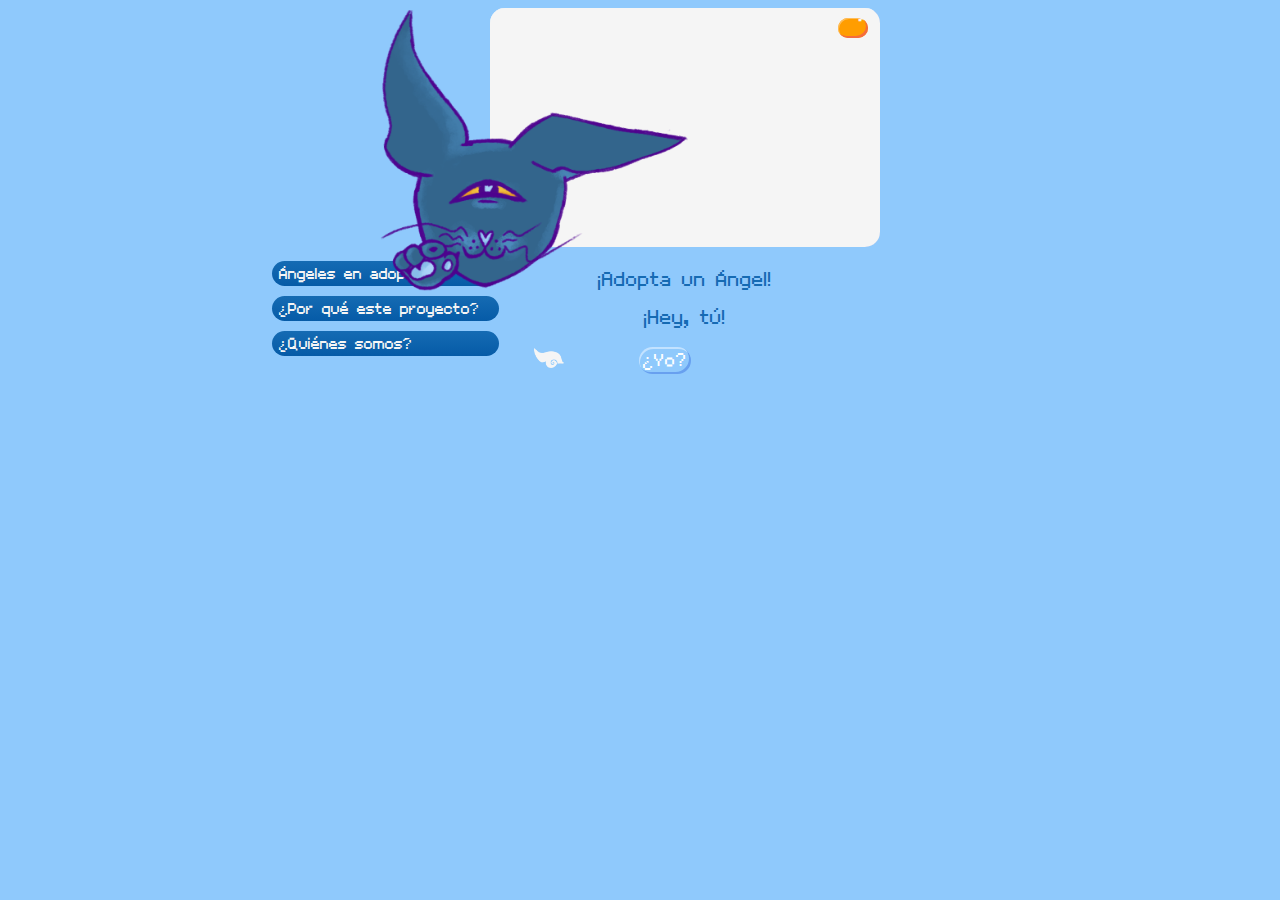
<file: index.html>
<!DOCTYPE html>
<html>

<head>
<title>¡Adopta un Ángel!</title>
<link rel="stylesheet" href="styles.css"/>
</head>

<body>

<center>

<header>
</header>
    
<main>
<img class="arael-pres" id="arael-pres" src="Imagenes/arael-señalando.png"/>
<box class="ventana">
   <box class="search"></box><p class="buscador">¡Adopta un Ángel!</p> 
    <p id="text">¡Hey, tú!</p> <button id="btn">¿Yo?</button> <box class="cerrar"></box> <p class="equis">x</p> <img class="icon" src="Imagenes/mini-icon.png"/>
</box>
<box class="nav"><h>Ángeles en adopción</h></box> <box class="nav"><h>¿Por qué este proyecto?</h></box> <box class="nav"><h>¿Quiénes somos?</h></box>
    
</main>
    
</center>
    
<script src="main.js"></script>
</body>

</html>
</file>
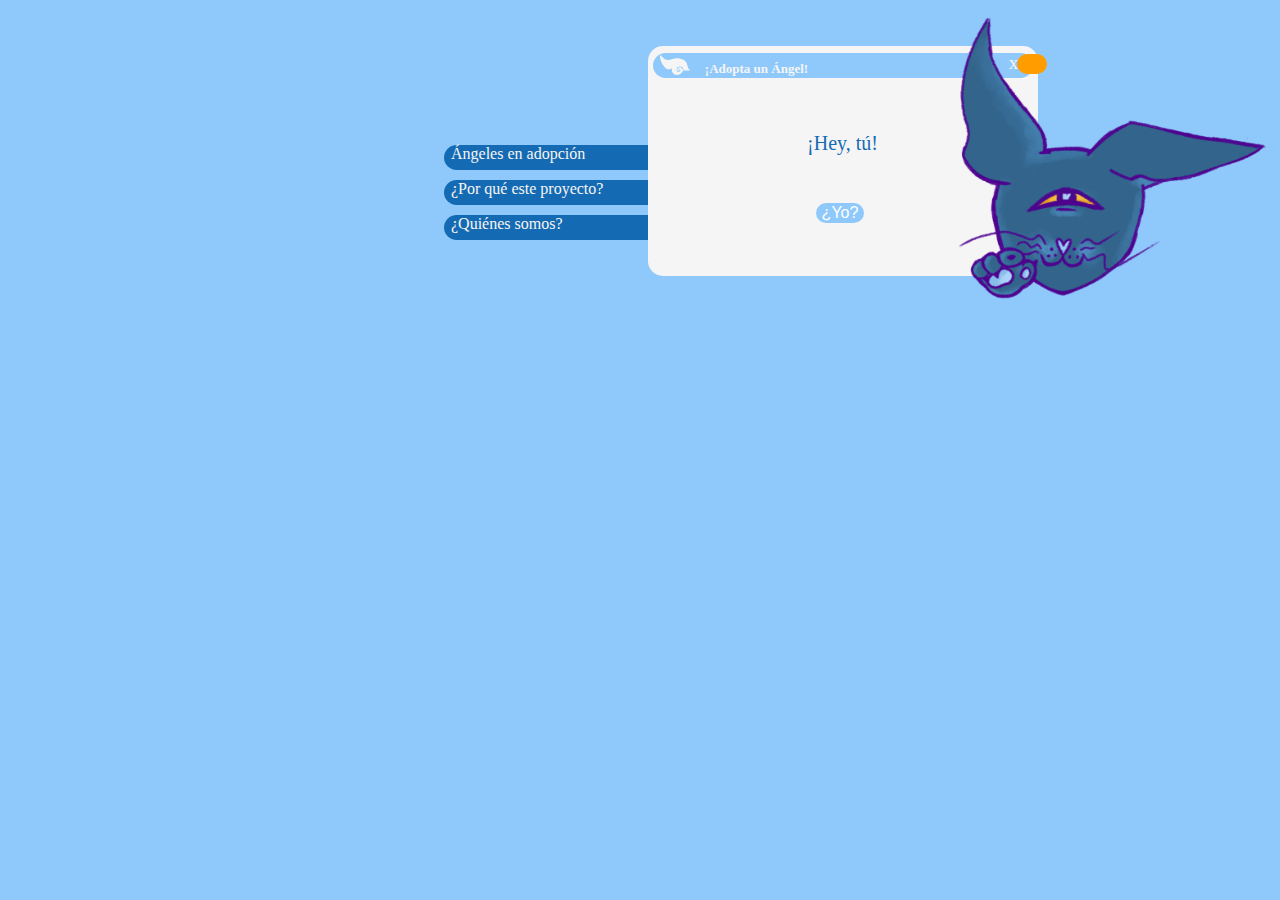
<file: prueba.html>
<!DOCTYPE html>
<html>

<head>
<title>¡Adopta un Ángel!</title>
<link rel="stylesheet" href="styles1.css"/>
</head>

<body>

<center>

<header>
</header>

<nav>
    
</nav>

<main>
<img class="pres" src="Imagenes/arael-señalando.png"/>
<box>
   <box class="search"></box><p class="buscador">¡Adopta un Ángel!</p> 
    <p>¡Hey, tú!</p> <br><button id="btn">¿Yo?</button> <box class="cerrar"></box> <p class="equis">x</p> <img class="icon" src="Imagenes/mini-icon.png"/>
<box class="nav"><h>Ángeles en adopción</h></box> <box class="nav"><h>¿Por qué este proyecto?</h></box> <box class="nav"><h>¿Quiénes somos?</h></box>
</box>
    
</main>
    
</center>
</body>

</html>
</file>
<file: styles.css>
/* GENERAL */

@font-face { 
    font-family: Volter; 
    src: url('Volter__28Goldfish_29.ttf'); 
} 

body {
   background-color: #8fc9fc;
   font-family: Volter;
   font-weight: 500;
   font-size: 125%;
}

box {
   display: inline-block;
   width: 390px;
   height: 239px;
   background-color: whitesmoke;
   border-radius: 15px;
}

p { 
   width: 300px;
   font-size: 90%;
   color: #156bb3;
}

/* VENTANA */

.ventana {
       box-shadow: inset -3px -3px #68A0EF,
                   inset 2px 2px #C2E2FF;
       position: relative;
        left: 45px;
       z-index: 2;
}

span {
    color: #FF9D00;
}

.arael-pres {
   width: 400px;
   position: absolute;
     top: 10px;
     left: 315px;
     z-index: 3;
}

.icon {
 width: 30px;
 height: 20px;
 position: relative;
   bottom: -2px; right: 168px;
}

.barra {
   display: inline-block;
   width: 380px;
   height: 25px;
   background: linear-gradient(#8fc9fc, #7AB4F5);
   margin-top: 7px;
   border-radius: 10px;
}

.titulo {
   font-size: 69%;
   font-weight: bold;
   color: whitesmoke;
   margin: 0;
   position: relative;
    bottom: 18px; right: 80px;
}

.cerrar {
    display: inline-block;
    background-color: #ff9d00;
    width: 30px;
    height: 20px;
    position: absolute;
     top: 10px; left: 348px;
    box-shadow: inset -2px -2px #F56C3C,
               inset 1px 1px #FFBD5A;
}

.equis {
    font-size: 95%;
    color: whitesmoke;
    font-weight: bold;
    position: absolute;
     top: -23px; right: -135px;
}
  
button {
   background-color: #8fc9fc;
   border: 0;
   border-radius: 15px;
   font-family: Volter;
   font-size: medium;
   color: white;
   cursor: pointer;
   padding: 4px;
   box-shadow: inset -2px -2px #68A0EF,
               inset 1px 2px #C2E2FF;
}

button:hover {
    background-color: #FF9D00;
    box-shadow: inset -2px -2px #F56C3C,
               inset 1px 2px #FFBD5A;
}

/* BARRA NAVEGACIÓN */

h {
    color: whitesmoke;
    font-size: 70%;
    float: left;
    margin-left: 7px;
    margin-top: 5px;
}
.nav {
    display: block;
    background: linear-gradient(#156bb3, #065BA7);
    width: 227px;
    height: 25px;
    position: relative;
    bottom: 110px;
    right: 255px;
    margin-bottom: 10px;
    z-index: 1;
}

.nav:hover {
    background: linear-gradient(#ff9d00, #F56C3C); 
    cursor: pointer;
}

.nav:hover {
    background-color: #ff9d00; 
}

/* ÁNGELES EN ADOPCIÓN */

#titulo2 {
    right: 65px;
}

.borde {
    width: 500px;
    height: 400px;
    background-color: #68A0EF;
    box-shadow: inset -3px -3px #3A7ECC,
                   inset 2px 2px #8fc9fc;
    position: relative;
       bottom: 293px; left: 370px;
    z-index: 3;
}

.info {
    width: 260px;
    height: 360px;
    box-shadow: inset 3px 3px #3A7ECC;
    position: relative;
      bottom: 315px; right: 323px;
    z-index: 4;
    
}

#abaddonito {
 background-image: url("Imagenes/abaddon-front.png");
 border: 0px;
    margin-right: 5px;
 width: 200px;
 height: 331px;
    position: relative;
     bottom: 325px; right: 83px;
    z-index: 5;
}

.angel {
    position: relative;
     top: 40px; left: 338px;
    font-weight: bold;
    margin: 0;
}
</file>
<file: styles1.css>
/* GENERAL */

body {
   background-color: #8fc9fc;
   font-family: Verdana;
   font-weight: 500;
   font-size: 125%;
}

box {
   display: inline-block;
   width: 390px;
   height: 230px;
   background-color: whitesmoke;
   border-radius: 15px;
}

p { 
   width: 300px;
   color: #156bb3;
}

/* VENTANA */

.pres {
   width: 400px;
   position: relative;
     bottom: -10px;
     left: 650px;
     z-index: 1;
}

.icon {
 width: 30px;
 height: 20px;
 position: relative;
   top: -228px; right: 168px;
}

.search {
   display: inline-block;
   width: 380px;
   height: 25px;
   background-color: #8fc9fc;
   margin-top: 7px;
   border-radius: 15px;
}

.buscador {
   font-size: 65%;
   font-weight: bold;
   color: whitesmoke;
   position: relative;
    top: -35px; right: 86px;
}

.cerrar {
    display: inline-block;
    background-color: #ff9d00;
    width: 30px;
    height: 20px;
    position: relative;
     top: -144px; right: -148px;
}

.equis {
    font-size: 95%;
    color: whitesmoke;
    position: relative;
     top: -190px; left: 171px;
}
  
button {
   background-color: #8fc9fc;
   border: 0;
   border-radius: 15px;
   margin-left: 30px;
   font-size: medium;
   color: white;
   cursor: pointer;
}

/* BARRA NAVEGACIÓN */

h {
    color: whitesmoke;
    font-size: 80%;
    float: left;
    margin-left: 7px;
}
.nav {
    display: block;
    background-color: #156bb3;
    width: 227px;
    height: 25px;
    position: relative;
    bottom: 163px;
    right: 285px;
    z-index: -1;
    margin-bottom: 10px;
}

.nav:hover {
    background-color: #ff9d00; 
}
</file>
